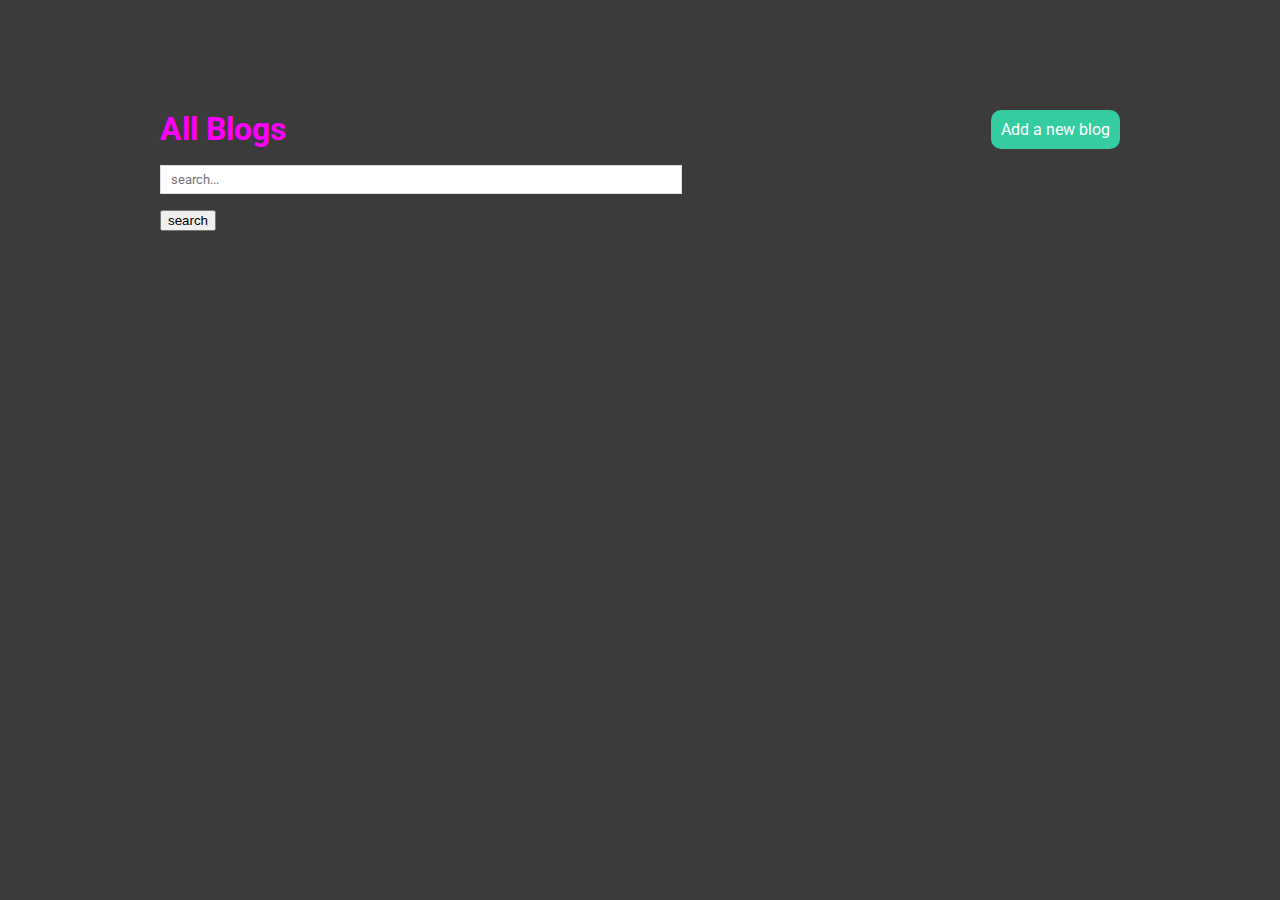
<file: htmls/index.html>
<!DOCTYPE html>
<html lang="en">
<head>
    <meta charset="UTF-8">
    <meta name="viewport" content="width=device-width, initial-scale=1.0">
    <link rel="stylesheet" href="../cssFile/style.css">
    <title>Json server</title>
</head>
<body>
   
    <nav>
        <h1>All Blogs</h1>
        <a href="../htmls/add.html">Add a new blog</a>
      </nav>
    
      <form class="search">
        <input type="text" placeholder="search..." name="term">
        <button class="search-btn">search</button>
      </form>

      <div class="blogs">
        <!-- inject blogs here from index.js -->
      </div>
      <script src="../javaScripts/index.js"></script>
    </body>
</html>
</file>
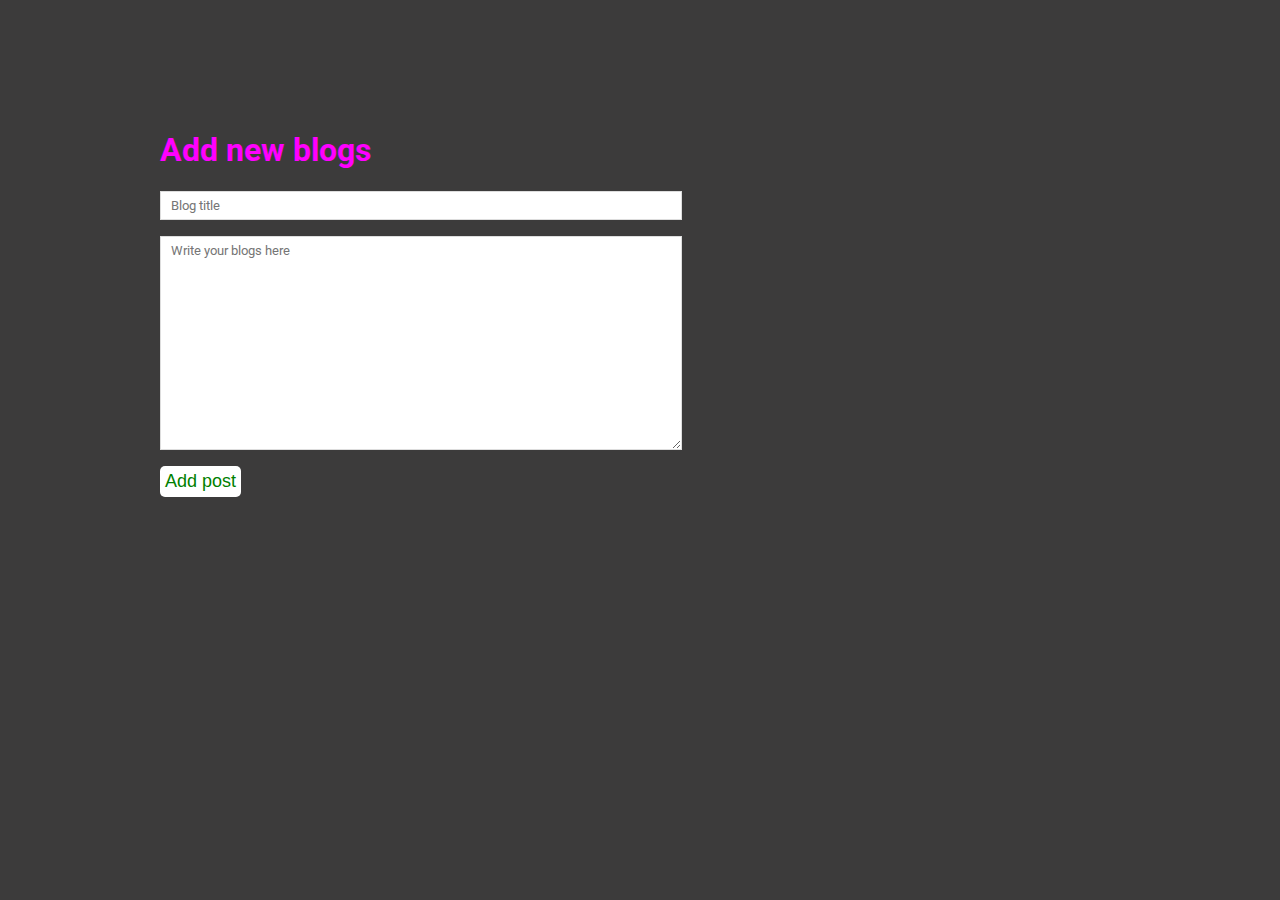
<file: htmls/add.html>
<!DOCTYPE html>
<html lang="en">
<head>
    <meta charset="UTF-8">
    <meta name="viewport" content="width=device-width, initial-scale=1.0">
    <link rel="stylesheet" href="../cssFile/style.css">
    <title>Adding</title>
</head>

<body>
    <h1>Add new blogs</h1>
   
    <form action="">
      <input type="text" name="title" placeholder="Blog title" required>
      <textarea name="body" id="" placeholder="Write your blogs here" required></textarea>
      <button class="add">Add post</button>
    </form>  
    <script src="../javaScripts/add.js"></script>  
</body>
</html>
</file>
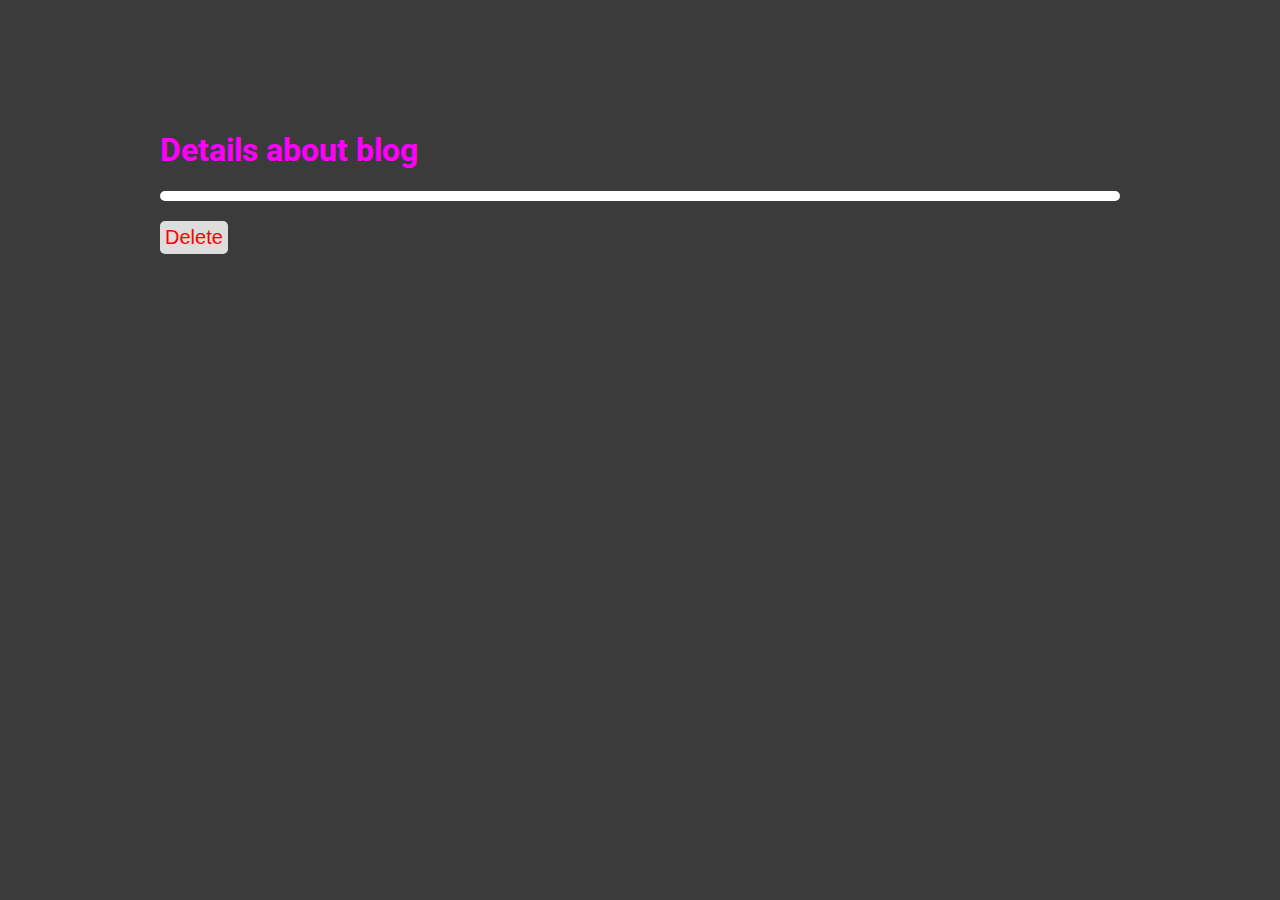
<file: htmls/details.html>
<!DOCTYPE html>
<html lang="en">
<head>
    <meta charset="UTF-8">
    <meta name="viewport" content="width=device-width, initial-scale=1.0">
    <link rel="stylesheet" href="../cssFile/style.css">
    <title>to delete details</title>
</head>

<body>
    <h1>Details about blog</h1>
 
    <div class="details">
      <!-- inject blog details here -->
    </div>
    <button class="delete">Delete</button>
  <script src="../javaScripts/details.js"></script>
</body>

</html>
</file>
<file: cssFile/style.css>
@import url('https://fonts.googleapis.com/css2?family=Roboto:wght@300;400;500;700&display=swap');

/* base styles */
body {
  background: #3c3b3b;
  font-family: 'Roboto';
  color: #444;
  max-width: 960px;
  margin: 100px auto;
  padding: 10px;
}
nav {
  display: flex;
  justify-content: space-between;
}
nav h1 {
  margin: 0;
}
nav a {
  color: white;
  text-decoration: none;
  background: #36cca2;
  padding: 10px;
  border-radius: 10px;
}
form {
  max-width: 500px;
}
input, textarea {
  display: block;
  margin: 16px 0;
  padding: 6px 10px;
  width: 100%;
  border: 1px solid #ddd;
  font-family: 'Roboto';
}
textarea {
  min-height:200px;
}

/* post list */
.post {
  padding: 16px;
  background: white;
  border-radius: 10px;
  margin: 20px 0;
}
.post h2 {
  margin: 0;
}
.post p {
  margin-top: 0;
}
.post a {
  color: #36cca2;
}
.details {
  padding: 5px;
  background: white;
  border-radius: 10px;
  margin: 20px 0;
}
.details h2 {
  margin: 0px;
}
.details p {
  margin-top: 0;
}
.delete {
  color: #ff0000;
  font-size: 20px;
  text-decoration: none;
  background: #dfdcdc;
  padding: 5px;
  border: none;
  outline: none;
  border-radius: 5px;
  cursor: pointer;
}
.add{
  color:green;
  font-size: 18px;
  text-decoration: none;
  background: #fff;
  padding: 5px;
  border: none;
  outline: none;
  border-radius: 5px; 
  cursor: pointer;
}
h1{
  color: #f0f;
}
</file>
